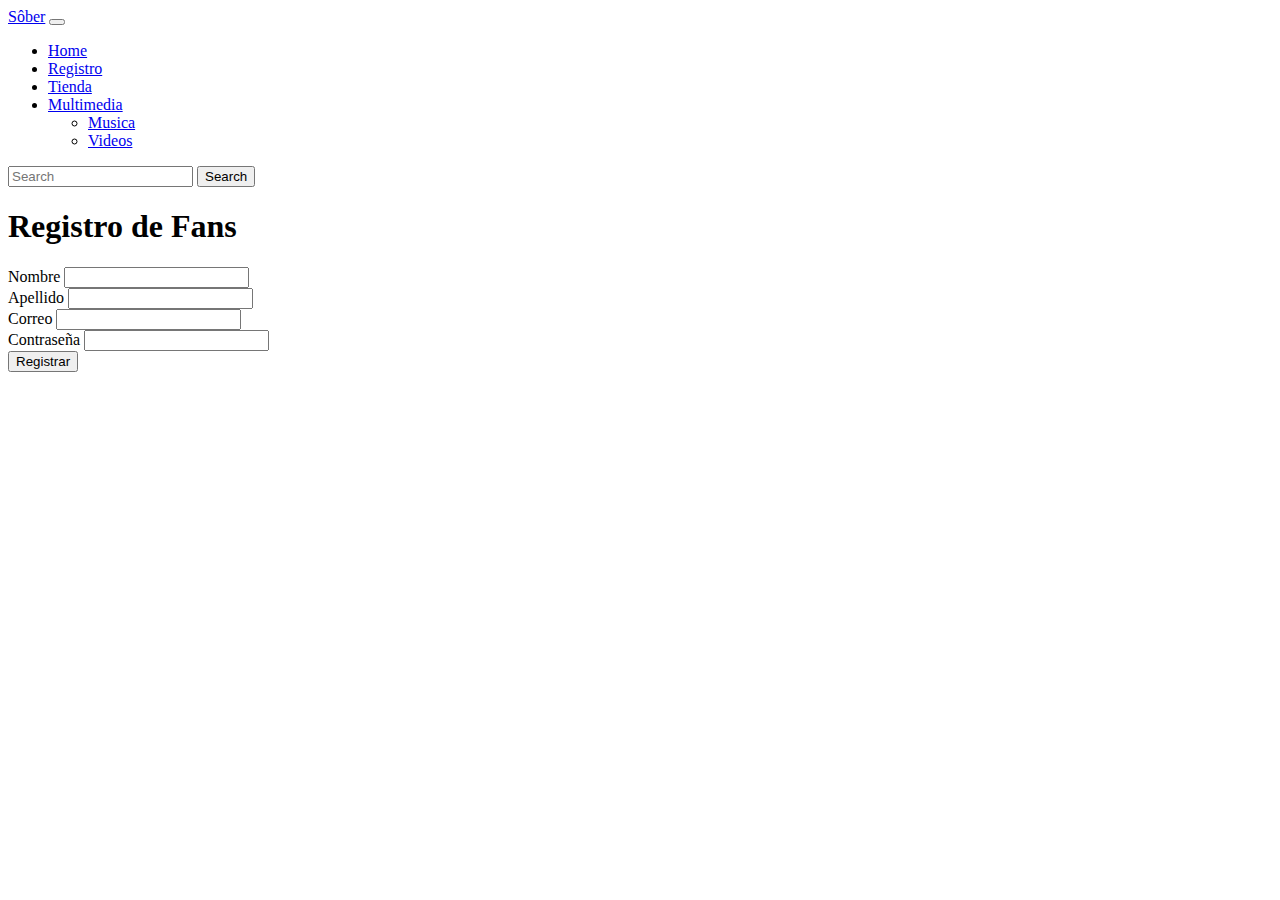
<file: registro.html>
<!DOCTYPE html>
<html lang="en">
<head>
    <meta charset="UTF-8">
    <meta http-equiv="X-UA-Compatible" content="IE=edge">
    <meta name="viewport" content="width=device-width, initial-scale=1.0">
    <title>Registro</title>
    <link href="https://cdn.jsdelivr.net/npm/bootstrap@5.1.1/dist/css/bootstrap.min.css" rel="stylesheet" integrity="sha384-F3w7mX95PdgyTmZZMECAngseQB83DfGTowi0iMjiWaeVhAn4FJkqJByhZMI3AhiU" crossorigin="anonymous">

</head>
<body class="bg-dark text-white">
    <header>
        <nav class="navbar navbar-expand-lg navbar-dark bg-dark">
            <div class="container-fluid">
              <a class="navbar-brand fuente1" href="#">Sôber</a>
              <button class="navbar-toggler" type="button" data-bs-toggle="collapse" data-bs-target="#navbarSupportedContent" aria-controls="navbarSupportedContent" aria-expanded="false" aria-label="Toggle navigation">
                <span class="navbar-toggler-icon"></span>
              </button>
              <div class="collapse navbar-collapse" id="navbarSupportedContent">
                <ul class="navbar-nav me-auto mb-2 mb-lg-0">
                  <li class="nav-item">
                    <a class="nav-link" aria-current="page" href="index.html">Home</a>
                  </li>
                  <li class="nav-item">
                    <a class="nav-link active" href="registro.html">Registro</a>
                  </li>
                  <li class="nav-item">
                    <a class="nav-link" href="tienda.html">Tienda</a>
                  </li>
                  <li class="nav-item dropdown">
                    <a class="nav-link dropdown-toggle" href="#" id="navbarDropdown" role="button" data-bs-toggle="dropdown" aria-expanded="false">
                      Multimedia
                    </a>
                    <ul class="dropdown-menu" aria-labelledby="navbarDropdown">
                      <li><a class="dropdown-item" href="#">Musica</a></li>
                      <li><a class="dropdown-item" href="#">Videos</a></li>
                    </ul>
                  </li>
                </ul>
                <form class="d-flex">
                  <input class="form-control me-2" type="search" placeholder="Search" aria-label="Search">
                  <button class="btn btn-outline-success" type="submit">Search</button>
                </form>
              </div>
            </div>
          </nav>
    </header>
    <main>
         <div class="container mt-5">
            <div class="row d-flex justify-content-center">
                <div class="col-12 col-md-6">
                    <form class="border p-4">
                        <h1 class="text-center mb-5">
                            Registro de Fans
                        </h1>
                        <div class="mb-3">
                            <label class="form-label">Nombre</label>
                            <input type="email" class="form-control">
                        </div>
                        <div class="mb-3">
                            <label class="form-label">Apellido</label>
                            <input type="email" class="form-control">
                        </div>
                        <div class="mb-3">
                            <label class="form-label">Correo</label>
                            <input type="email" class="form-control">
                        </div>
                        <div class="mb-3">
                            <label class="form-label">Contraseña</label>
                            <input type="email" class="form-control">
                        </div>
                        <div class="d-grid gap-2">
                            <button class="btn btn-outline-primary" type="submit">Registrar</button>
                          </div>
                    </form>
                </div>
            </div>  
        </div>
    </main>
    <footer>

    </footer>
    <script src="https://cdn.jsdelivr.net/npm/bootstrap@5.1.1/dist/js/bootstrap.bundle.min.js" integrity="sha384-/bQdsTh/da6pkI1MST/rWKFNjaCP5gBSY4sEBT38Q/9RBh9AH40zEOg7Hlq2THRZ" crossorigin="anonymous"></script>
</body>
</html>
</file>
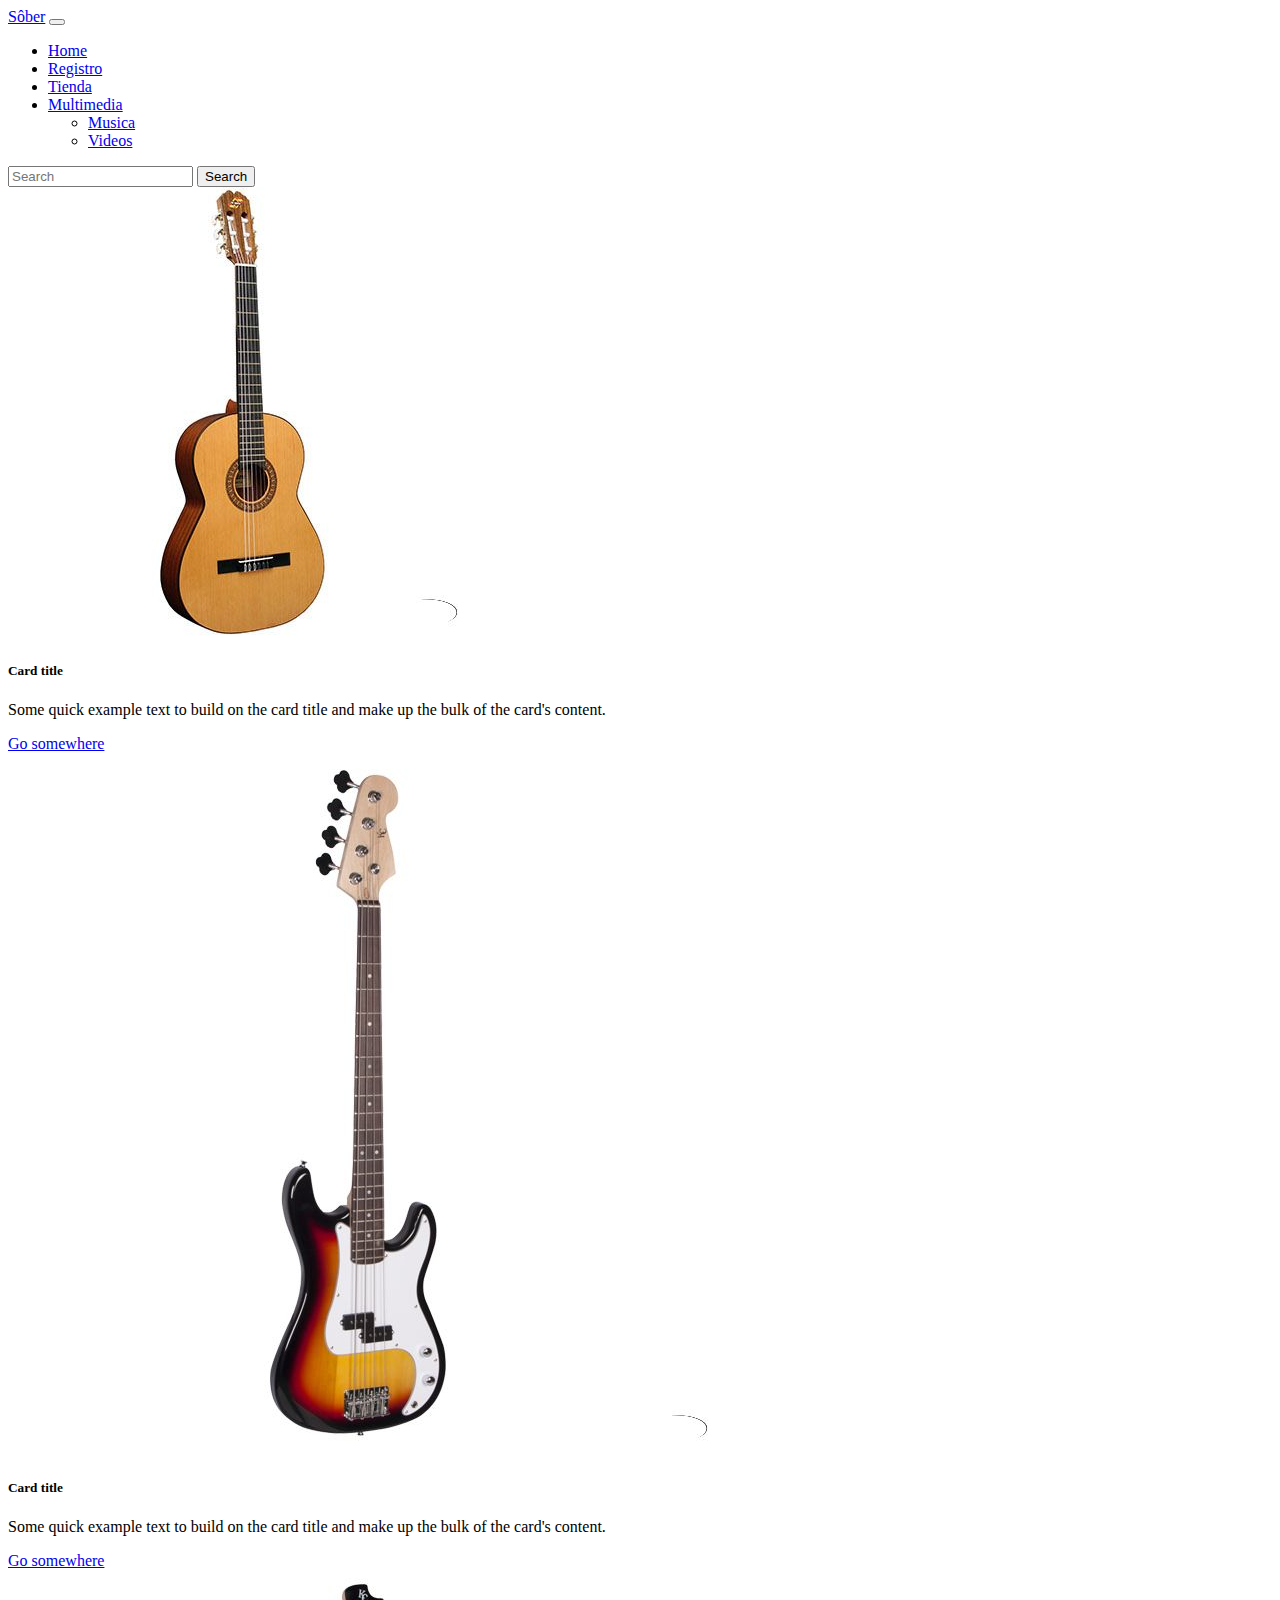
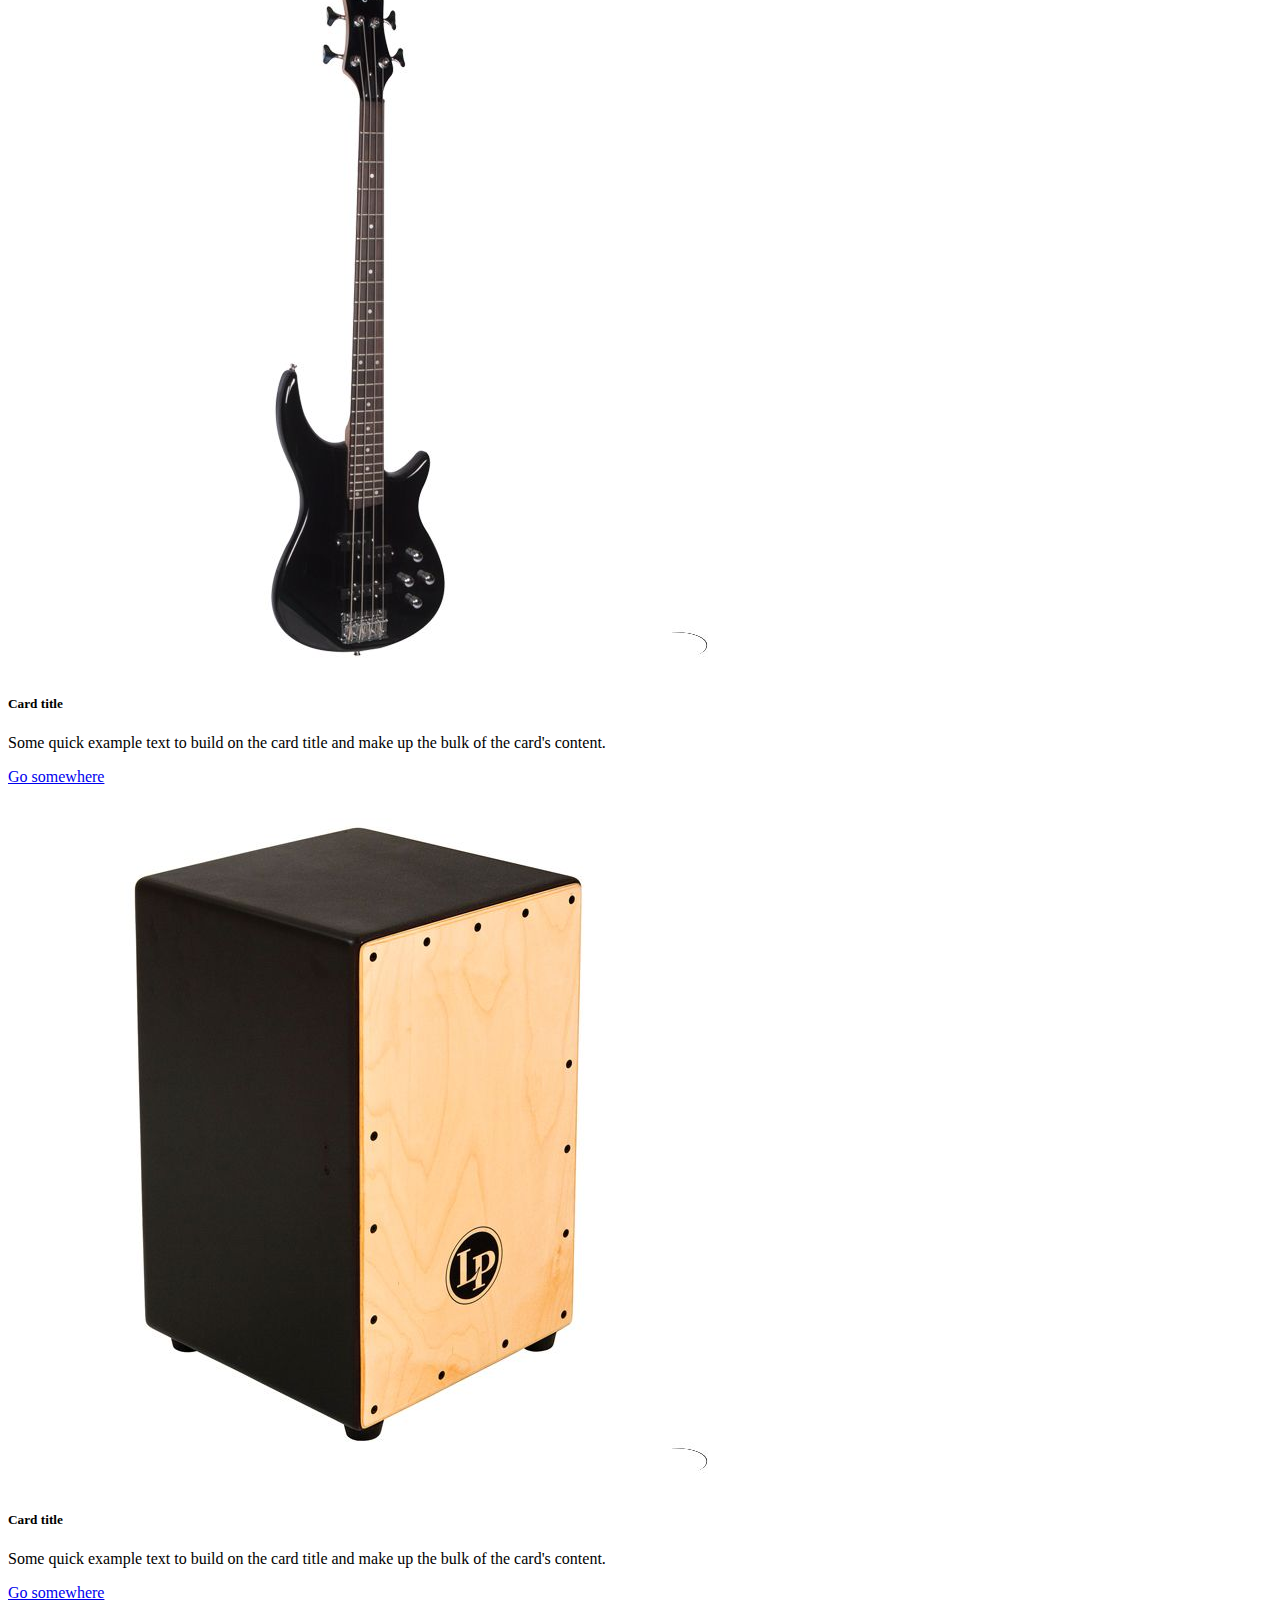
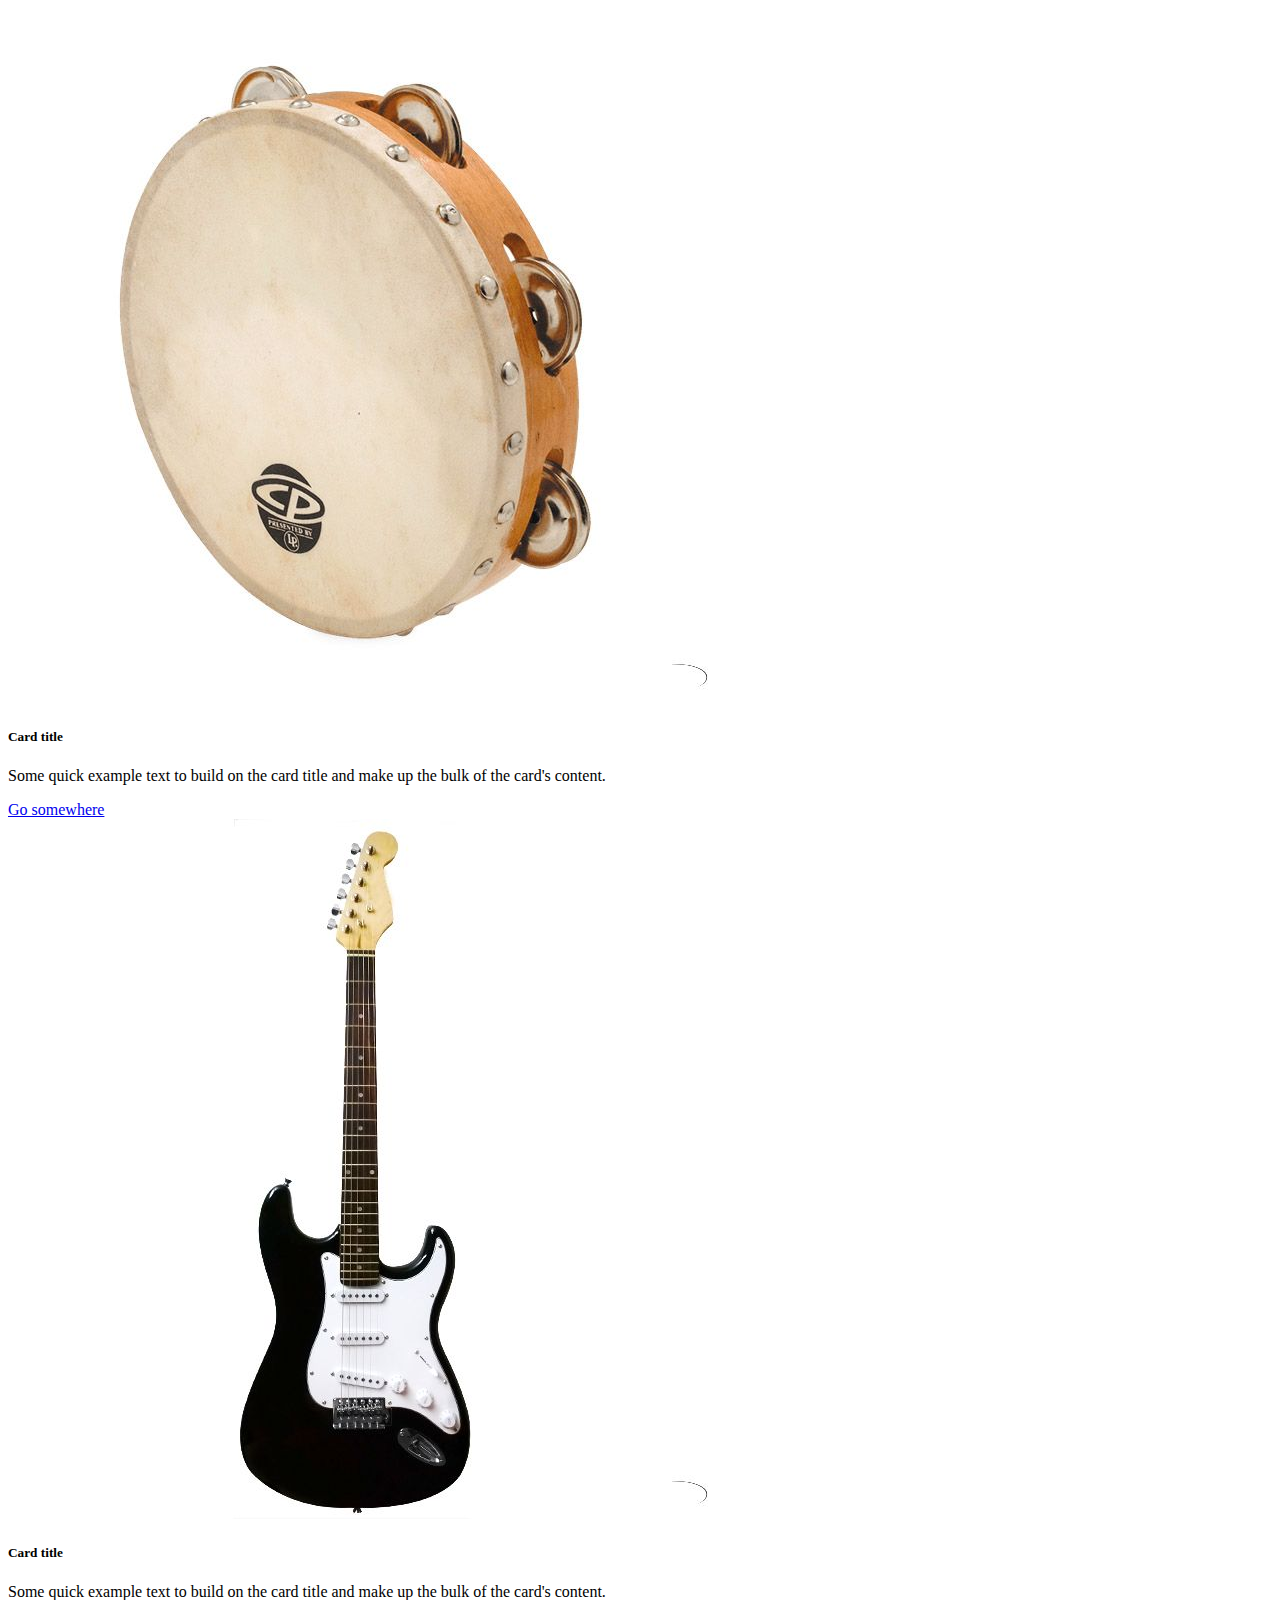
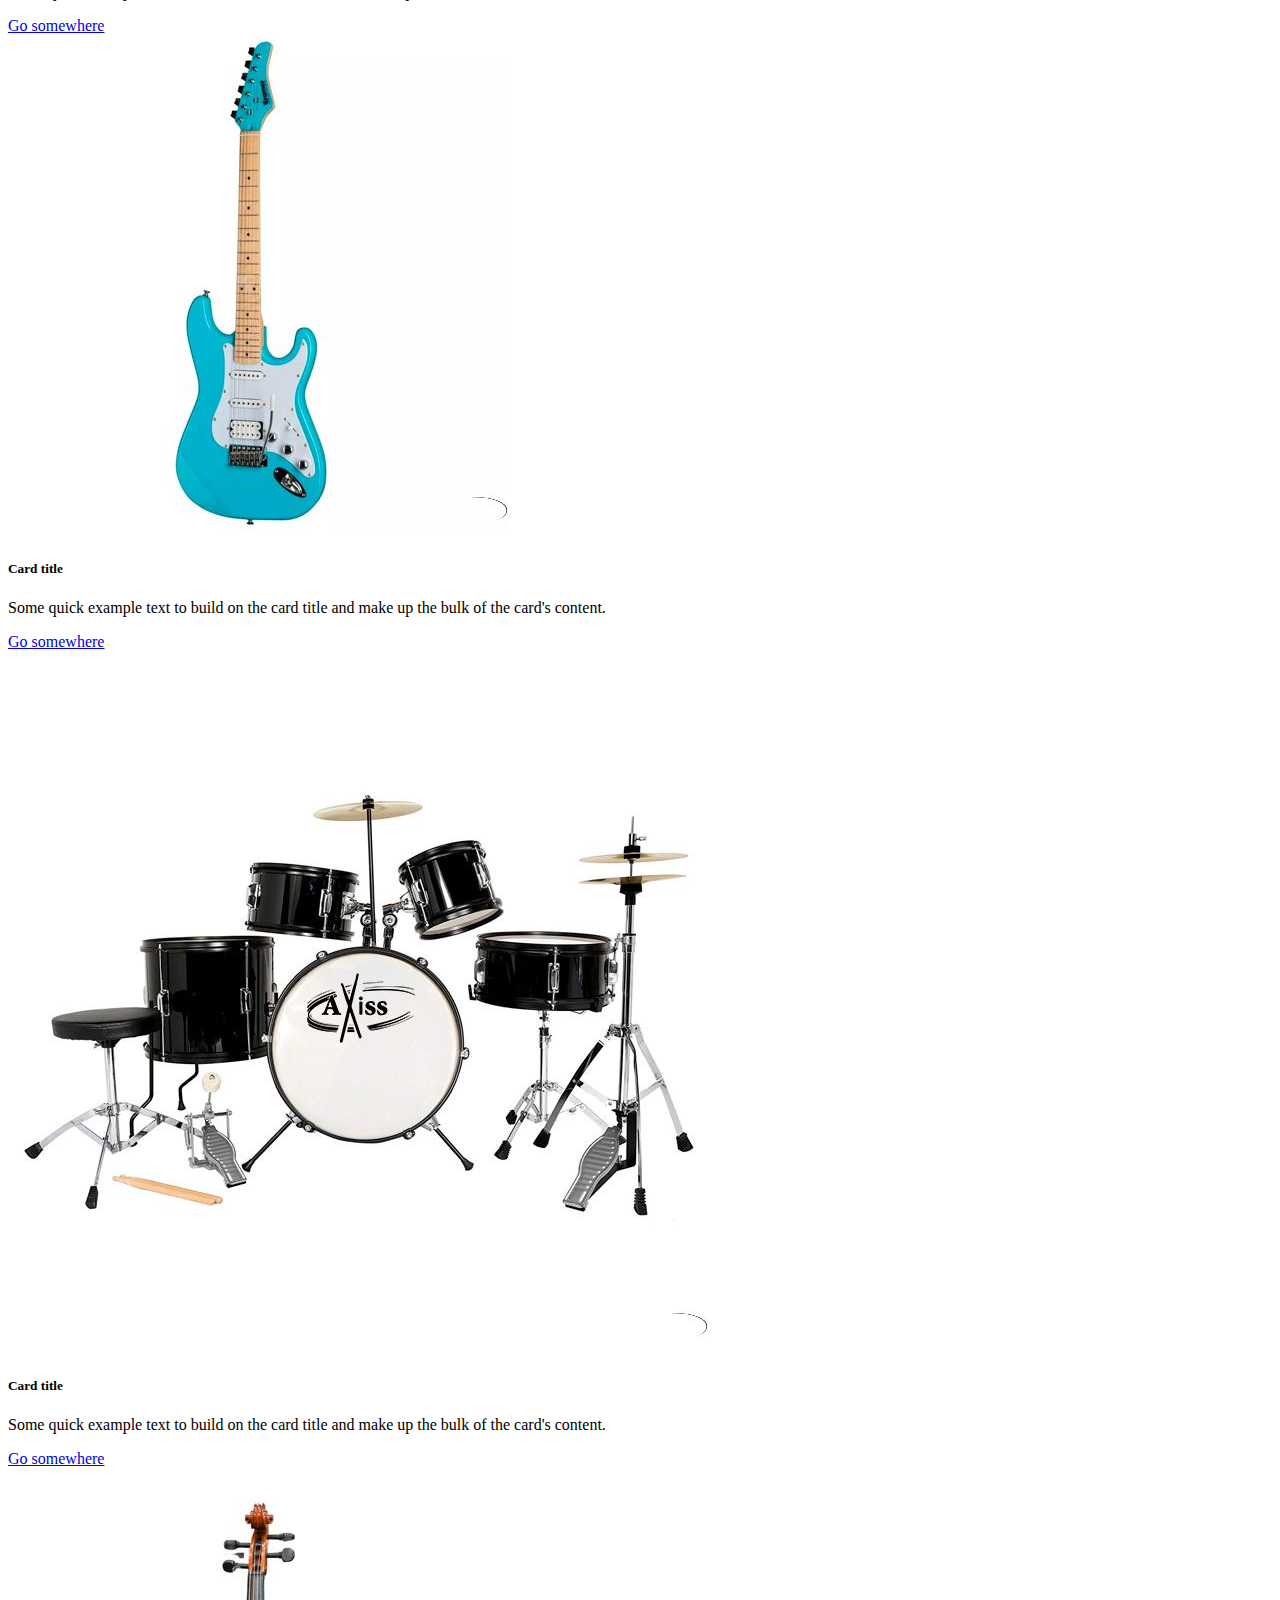
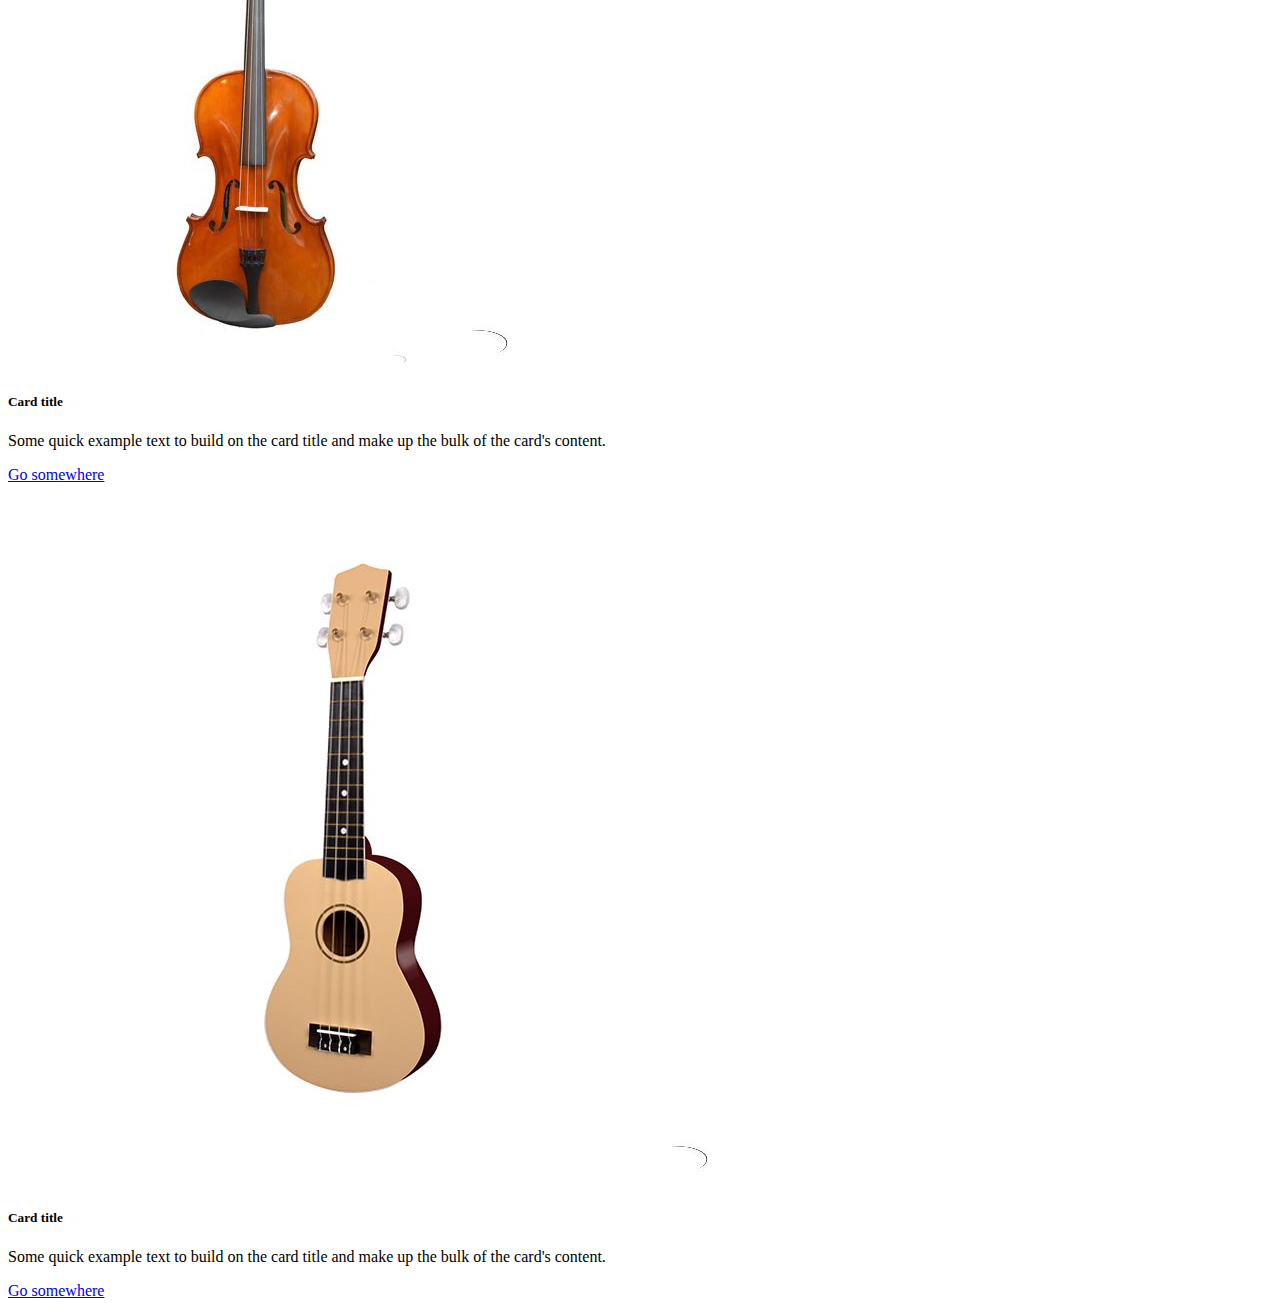
<file: tienda.html>
<!DOCTYPE html>
<html lang="en">
<head>
    <meta charset="UTF-8">
    <meta http-equiv="X-UA-Compatible" content="IE=edge">
    <meta name="viewport" content="width=device-width, initial-scale=1.0">
    <title>Tienda</title>
    <link href="https://cdn.jsdelivr.net/npm/bootstrap@5.1.3/dist/css/bootstrap.min.css" rel="stylesheet" integrity="sha384-1BmE4kWBq78iYhFldvKuhfTAU6auU8tT94WrHftjDbrCEXSU1oBoqyl2QvZ6jIW3" crossorigin="anonymous">
    <link rel="stylesheet" href="estilos.css">
</head>
<body>
    <header>
        <nav class="navbar navbar-expand-lg navbar-dark bg-dark">
            <div class="container-fluid">
              <a class="navbar-brand fuente1" href="#">Sôber</a>
              <button class="navbar-toggler" type="button" data-bs-toggle="collapse" data-bs-target="#navbarSupportedContent" aria-controls="navbarSupportedContent" aria-expanded="false" aria-label="Toggle navigation">
                <span class="navbar-toggler-icon"></span>
              </button>
              <div class="collapse navbar-collapse" id="navbarSupportedContent">
                <ul class="navbar-nav me-auto mb-2 mb-lg-0">
                  <li class="nav-item">
                    <a class="nav-link" aria-current="page" href="index.html">Home</a>
                  </li>
                  <li class="nav-item">
                    <a class="nav-link" href="registro.html">Registro</a>
                  </li>
                  <li class="nav-item">
                    <a class="nav-link active" href="tienda.html">Tienda</a>
                  </li>
                  <li class="nav-item dropdown">
                    <a class="nav-link dropdown-toggle" href="#" id="navbarDropdown" role="button" data-bs-toggle="dropdown" aria-expanded="false">
                      Multimedia
                    </a>
                    <ul class="dropdown-menu" aria-labelledby="navbarDropdown">
                      <li><a class="dropdown-item" href="#">Musica</a></li>
                      <li><a class="dropdown-item" href="#">Videos</a></li>
                    </ul>
                  </li>
                </ul>
                <form class="d-flex">
                  <input class="form-control me-2" type="search" placeholder="Search" aria-label="Search">
                  <button class="btn btn-outline-success" type="submit">Search</button>
                </form>
              </div>
            </div>
          </nav>
    </header>
    <main>
        <div class="container-fluid mt-3 mb-3" h-100>
            <div class="row row-cols-1 row-cols-md-5 g-3">
                <div class="col">
                    <div class="card p-2 h-100 zoom">
                        <img src="img/producto1.jpg" class="card-img-top" alt="imgProducto1">
                        <div class="card-body">
                          <h5 class="card-title">Card title</h5>
                          <p class="card-text">Some quick example text to build on the card title and make up the bulk of the card's content.</p>
                          <a href="#" class="btn btn-primary">Go somewhere</a>
                        </div>
                      </div>
                </div>
                <div class="col">
                    <div class="card p-2 h-100 zoom">
                        <img src="img/producto2.jpg" class="card-img-top" alt="imgProducto2">
                        <div class="card-body">
                          <h5 class="card-title">Card title</h5>
                          <p class="card-text">Some quick example text to build on the card title and make up the bulk of the card's content.</p>
                          <a href="#" class="btn btn-primary">Go somewhere</a>
                        </div>
                      </div>
                </div>
                <div class="col">
                    <div class="card p-2 h-100 zoom">
                        <img src="img/producto3.jpg" class="card-img-top" alt="imgProducto3">
                        <div class="card-body">
                          <h5 class="card-title">Card title</h5>
                          <p class="card-text">Some quick example text to build on the card title and make up the bulk of the card's content.</p>
                          <a href="#" class="btn btn-primary">Go somewhere</a>
                        </div>
                      </div>
                </div>
                <div class="col">
                    <div class="card p-2 h-100 zoom">
                        <img src="img/producto4.jpg" class="card-img-top" alt="imgProducto4">
                        <div class="card-body">
                          <h5 class="card-title">Card title</h5>
                          <p class="card-text">Some quick example text to build on the card title and make up the bulk of the card's content.</p>
                          <a href="#" class="btn btn-primary">Go somewhere</a>
                        </div>
                      </div>
                </div>
                <div class="col">
                    <div class="card p-2 h-100 zoom">
                        <img src="img/producto5.jpg" class="card-img-top" alt="imgProducto5">
                        <div class="card-body">
                          <h5 class="card-title">Card title</h5>
                          <p class="card-text">Some quick example text to build on the card title and make up the bulk of the card's content.</p>
                          <a href="#" class="btn btn-primary">Go somewhere</a>
                        </div>
                      </div>
                </div>
                <div class="col">
                    <div class="card p-2 h-100">
                        <img src="img/producto6.jpg" class="card-img-top" alt="imgProducto6">
                        <div class="card-body">
                          <h5 class="card-title">Card title</h5>
                          <p class="card-text">Some quick example text to build on the card title and make up the bulk of the card's content.</p>
                          <a href="#" class="btn btn-primary">Go somewhere</a>
                        </div>
                      </div>
                </div>
                <div class="col">
                    <div class="card p-2 h-100" h-100>
                        <img src="img/producto7.jpg" class="card-img-top" alt="imgProducto7">
                        <div class="card-body">
                          <h5 class="card-title">Card title</h5>
                          <p class="card-text">Some quick example text to build on the card title and make up the bulk of the card's content.</p>
                          <a href="#" class="btn btn-primary">Go somewhere</a>
                        </div>
                      </div>
                </div>
                <div class="col">
                    <div class="card p-2 h-100">
                        <img src="img/producto8.jpg" class="card-img-top" alt="imgProducto8">
                        <div class="card-body">
                          <h5 class="card-title">Card title</h5>
                          <p class="card-text">Some quick example text to build on the card title and make up the bulk of the card's content.</p>
                          <a href="#" class="btn btn-primary">Go somewhere</a>
                        </div>
                      </div>
                </div>
                <div class="col">
                    <div class="card p-2 h-100">
                        <img src="img/producto9.jpg" class="card-img-top" alt="imgProducto9">
                        <div class="card-body">
                          <h5 class="card-title">Card title</h5>
                          <p class="card-text">Some quick example text to build on the card title and make up the bulk of the card's content.</p>
                          <a href="#" class="btn btn-primary">Go somewhere</a>
                        </div>
                      </div>
                </div>
                <div class="col">
                    <div class="card p-2 h-100">
                        <img src="img/producto10.jpg" class="card-img-top" alt="imgProducto10">
                        <div class="card-body">
                          <h5 class="card-title">Card title</h5>
                          <p class="card-text">Some quick example text to build on the card title and make up the bulk of the card's content.</p>
                          <a href="#" class="btn btn-primary">Go somewhere</a>
                        </div>
                      </div>
                </div>
            </div>
        </div>


    </main>
    <footer>

    </footer>
    <script src="https://cdn.jsdelivr.net/npm/bootstrap@5.1.3/dist/js/bootstrap.bundle.min.js" integrity="sha384-ka7Sk0Gln4gmtz2MlQnikT1wXgYsOg+OMhuP+IlRH9sENBO0LRn5q+8nbTov4+1p" crossorigin="anonymous"></script>
</body>
</html>
</file>
<file: estilos.css>
.fuente1{ 
        font-family: 'Fondamento', cursive;
    }


.fondo{
        background-image: url("img/soberband.jpg") ;
        height: 600px;
        background-attachment: fixed;
}   

.zoom{
        transition: transform .2s;
    }
.zoom:hover{        transform: scale(1.3); }
</file>
